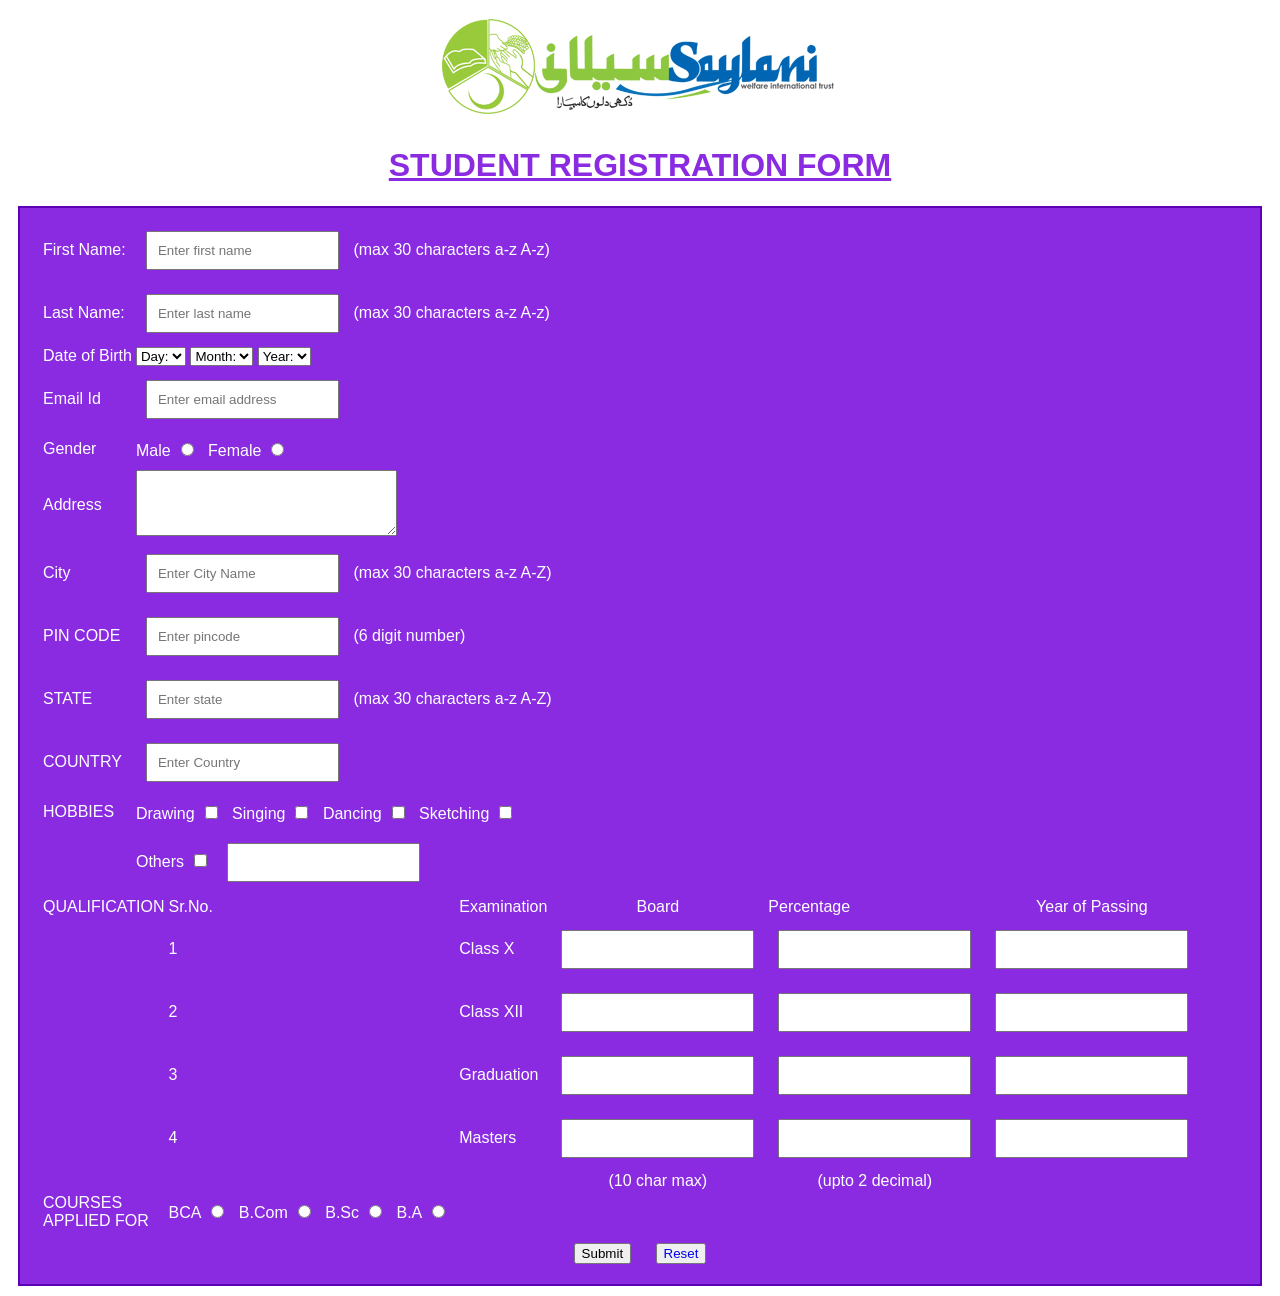
<file: index.html>
<!DOCTYPE html>
<html lang="en">

<head>
    <meta charset="UTF-8">
    <meta name="viewport" content="width=device-width, initial-scale=1.0">
    <title>Student Registration Form</title>
    <style>
        * {
            font-family: Arial, Helvetica, sans-serif;
        }

        input {
            padding: 10px;
            margin: 10px;
        }

        button {
            margin: 10px;
        }
        form {
            margin: 10px;
            padding: 10px 20px;
            border: rgb(93, 1, 180) solid 2px;
        }
        h1 {
            text-decoration: underline;
            color: blueviolet;
        }
        a {
            text-decoration: none;
        }
    </style>
</head>

<body>
   
    <center>
        <div>
            <img src="./Saylani-logo.png" alt="Saylani Logo" />
        </div>
        <h1>STUDENT REGISTRATION FORM</h1>
    </center>
    <form action="./thankYou.html" style="background-color: blueviolet; color: white;">
        <table>
            <tr>
                <td>First Name:</td>
                <td><input type="text" maxlength="30" placeholder="Enter first name" /> (max 30 characters a-z A-z)
                </td>
            </tr>
            <tr>
                <td>Last Name:</td>
                <td><input type="text" maxlength="30" placeholder="Enter last name" /> (max 30 characters a-z A-z)
                </td>
            </tr>
            <tr>
                <td>Date of Birth</td>
                <td>
                    <select name="" id="">
                        <option value="null">Day:</option>
                        <option value="1">1</option>
                        <option value="2">2</option>
                        <option value="3">3</option>
                        <option value="4">4</option>
                        <option value="5">5</option>
                        <option value="6">6</option>
                        <option value="7">7</option>
                        <option value="8">8</option>
                        <option value="9">9</option>
                        <option value="10">10</option>
                        <option value="11">11</option>
                        <option value="12">12</option>
                        <option value="13">13</option>
                        <option value="14">14</option>
                        <option value="15">15</option>
                        <option value="16">16</option>
                        <option value="17">17</option>
                        <option value="18">18</option>
                        <option value="19">19</option>
                        <option value="20">20</option>
                        <option value="21">21</option>
                        <option value="22">22</option>
                        <option value="23">23</option>
                        <option value="24">24</option>
                        <option value="25">25</option>
                        <option value="26">26</option>
                        <option value="27">27</option>
                        <option value="28">28</option>
                        <option value="29">29</option>
                        <option value="30">30</option>
                        <option value="31">31</option>
                    </select>
                    <select name="Month" id="">
                        <option value="null">Month:</option>
                        <option value="Jan">Jan</option>
                        <option value="Feb">Feb</option>
                        <option value="Mar">Mar</option>
                        <option value="Apr">Apr</option>
                        <option value="May">May</option>
                        <option value="Jun">Jun</option>
                        <option value="Jul">Jul</option>
                        <option value="Aug">Aug</option>
                        <option value="Sept">Sept</option>
                        <option value="Oct">Oct</option>
                        <option value="Nov">Nov</option>
                        <option value="Dec">Dec</option>
                    </select>
                    <select name="" id="">
                        <option value="null">Year:</option>
                        <option value="2020">2020</option>
                        <option value="2019">2019</option>
                        <option value="2018">2018</option>
                        <option value="2017">2017</option>
                        <option value="2016">2016</option>
                        <option value="2015">2015</option>
                        <option value="2014">2014</option>
                        <option value="2013">2013</option>
                        <option value="2012">2012</option>
                    </select>
                </td>
            </tr>
            <tr>
                <td>Email Id</td>
                <td><input type="email" name="" id="" placeholder="Enter email address"></td>
            </tr>
            <tr>
                <td>Gender</td>
                <td>
                    <label for="male">Male</label><input type="radio" name="gender" id="male">
                    <label for="female">Female</label><input type="radio" name="gender" id="female">
                </td>
            </tr>
            <tr>
                <td>Address</td>
                <td>
                    <textarea name="" id="" cols="30" rows="4"></textarea>
                </td>
            </tr>
            <tr>
                <td>City</td>
                <td><input type="text" name="City" id="" maxlength="30" placeholder="Enter City Name"> (max 30
                    characters a-z A-Z)</td>
            </tr>
            <tr>
                <td>PIN CODE</td>
                <td><input type="number" name="" id="" maxlength="6" placeholder="Enter pincode"> (6 digit number)
                </td>
            </tr>
            <tr>
                <td>STATE</td>
                <td><input type="text" name="" id="" placeholder="Enter state" maxlength="30"> (max 30 characters
                    a-z
                    A-Z)</td>
            </tr>
            <tr>
                <td>COUNTRY</td>
                <td><input type="text" name="" id="" placeholder="Enter Country"></td>
            </tr>
            <tr>
                <td>HOBBIES</td>
                <td>
                    <label for="drawing">Drawing</label><input type="checkbox" name="hobbies" id="drawing">
                    <label for="singing">Singing</label><input type="checkbox" name="hobbies" id="singing">
                    <label for="dancing">Dancing</label><input type="checkbox" name="hobbies" id="dancing">
                    <label for="sketching">Sketching</label><input type="checkbox" name="hobbies" id="sketching">
                </td>
            </tr>
            <tr>
                <td></td>
                <td><label for="other">Others</label><input type="checkbox" name="hobbies" id="other"><input type="text"
                        name="" id=""></td>
            </tr>
        </table>
        <table>
            <tr>
                <td>QUALIFICATION</td>
                <td>Sr.No.</td>
                <td>Examination</td>
                <td><center>Board</center></td>
                <td>Percentage</center></td>
                <td><center>Year of Passing</center></td>
            </tr>
            <tr>
                <td rowspan="4"></td>
                <td>1</td>
                <td>Class X</td>
                <td><input type="text" name="" id="" maxlength="10"></td>
                <td><input type="text" name="" id=""></td>
                <td><input type="text" name="" id=""></td>
            </tr>
            <tr>
                <td>2</td>
                <td>Class XII</td>
                <td><input type="text" name="" id="" maxlength="10"></td>
                <td><input type="text" name="" id=""></td>
                <td><input type="text" name="" id=""></td>
            </tr>
            <tr>
                <td>3</td>
                <td>Graduation</td>
                <td><input type="text" name="" id="" maxlength="10"></td>
                <td><input type="text" name="" id=""></td>
                <td><input type="text" name="" id=""></td>
            </tr>
            <tr>
                <td>4</td>
                <td>Masters</td>
                <td><input type="text" name="" id="" maxlength="10"></td>
                <td><input type="text" name="" id=""></td>
                <td><input type="text" name="" id=""></td>
            </tr>
            <tr>
                <td colspan="3"></td>
                <td><center>(10 char max)</center></td>
                <td><center>(upto 2 decimal)</center></td>
            </tr>
            <tr>
                <td>COURSES <br />APPLIED FOR</td>
                <td>
                    <label for="bca">BCA</label><input type="radio" name="COURSES" id="bca">
                    <label for="bcom">B.Com</label><input type="radio" name="COURSES" id="bcom">
                    <label for="bsc">B.Sc</label><input type="radio" name="COURSES" id="bsc">
                    <label for="ba">B.A</label><input type="radio" name="COURSES" id="ba">
                </td>
            </tr>
        </table>
        <center>
            <div>
                <button type="submit">Submit</button>
                <button type="button"><a href="./index.html">Reset</a></button>
            </div>
        </center>
    </form>

</body>

</html>
</file>
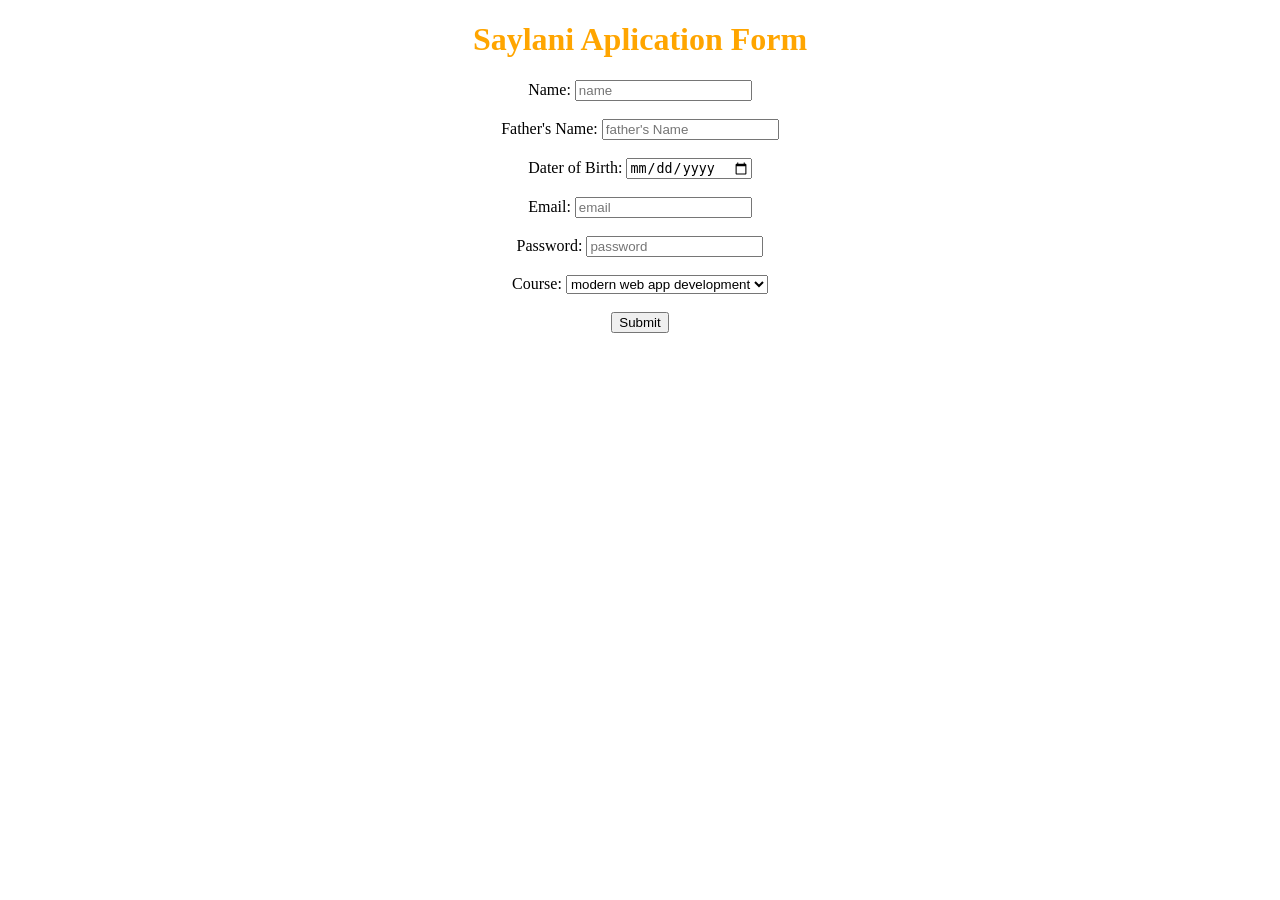
<file: saylani website/css/index.html>
<!DOCTYPE html>
<html lang="en">
    <link rel="stylesheet" href="style.css">
<head>
    
    <meta charset="UTF-8">
    <meta name="viewport" content="width=device-width, initial-scale=1.0">
    <title>Document</title>
</head>
<center>
    <body>
        <h1>Saylani Aplication Form</h1>
        Name: <input type="text" placeholder="name"><br><br>
        Father's Name: <input type="text" placeholder="father's Name"><br><br>
        Dater of Birth: <input type="date" placeholder="date of birth"><br><br>
        Email: <input type="email" placeholder="email"><br><br>
        Password: <input type="password" placeholder="password"><br><br>
        Course:
    
        <select name="course" id="course" placeholder="select a course">
          <option value="modern web app development">modern web app development</option>
          <option value="graphic designing">Graphic Designing</option>
          <option value="3D Animation">3D Animation</option>
         
        </select><br><br>
       <center><button > Submit</button></center> 
    
    </body>
</center>
</html>
</file>
<file: saylani website/css/style.css>
h1{
    color:orange;
    text-align:center;
}
</file>
